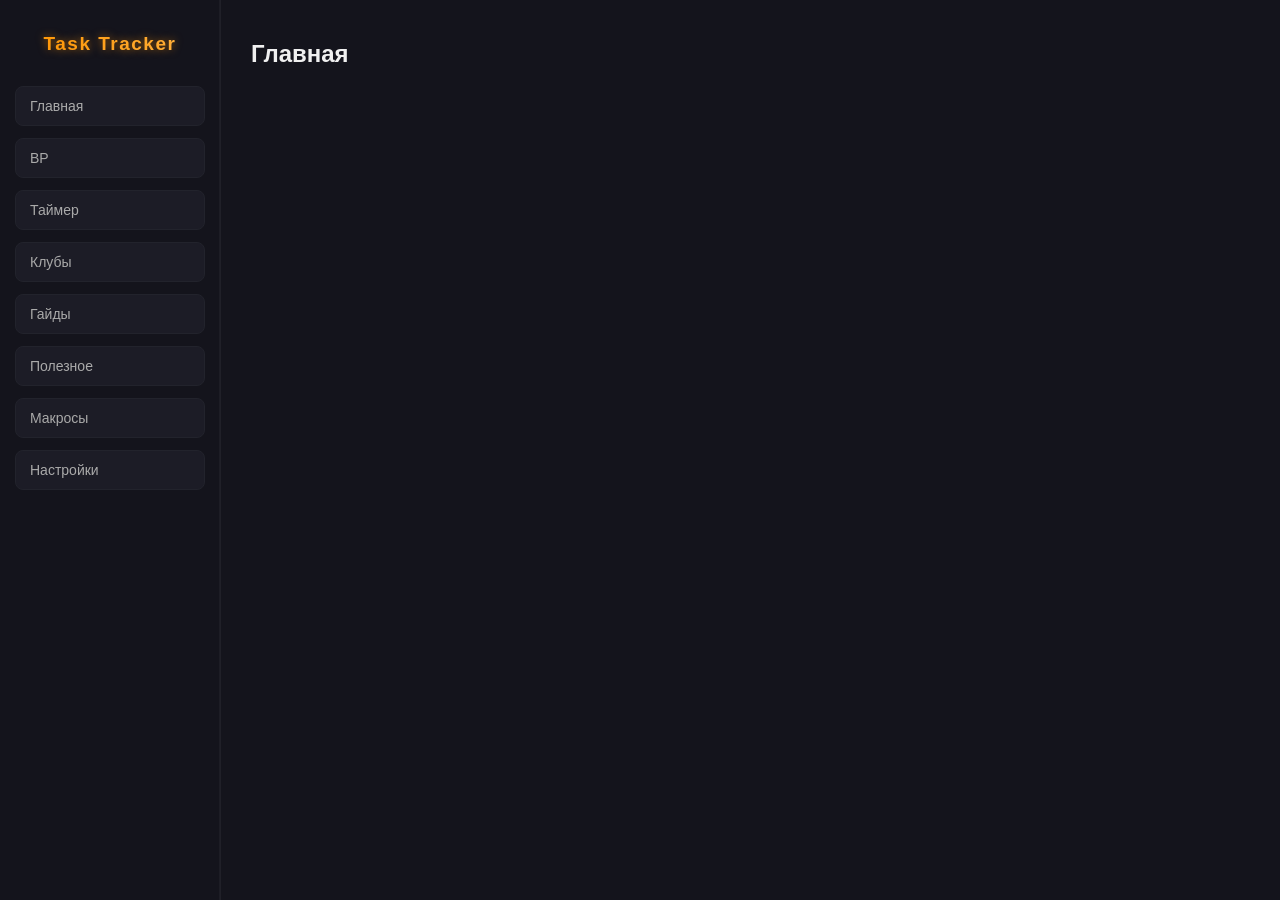
<file: index.html>
<!DOCTYPE html>
<html lang="ru">
<head>
    <meta charset="UTF-8">
    <title>Task Tracker</title>
    <link rel="stylesheet" href="style.css">
</head>
<body>

<div class="app">

    <!-- SIDEBAR -->
    <div class="sidebar">
        <h1 class="logo">Task Tracker</h1>

        <button class="nav-btn active" onclick="switchSection('home', this)">Главная</button>
        <button class="nav-btn" onclick="switchSection('bp', this)">BP</button>
        <button class="nav-btn" onclick="switchSection('timer', this)">Таймер</button>
        <button class="nav-btn" onclick="switchSection('clubs', this)">Клубы</button>
        <button class="nav-btn" onclick="switchSection('guides', this)">Гайды</button>
        <button class="nav-btn" onclick="switchSection('useful', this)">Полезное</button>
        <button class="nav-btn" onclick="switchSection('macros', this)">Макросы</button>
        <button class="nav-btn" onclick="switchSection('settings', this)">Настройки</button>
    </div>

    <!-- CONTENT -->
    <div class="content">

        <!-- HOME -->
        <div id="home" class="section active">
            <h2>Главная</h2>
        </div>

        <!-- BP -->
        <div id="bp" class="section">

            <div class="bp-header">

                <!-- ЛЕВАЯ ЧАСТЬ -->
                <div class="bp-left">
                    <div class="bp-big">
                        <span id="bp-total">0</span> BP
                    </div>

                    <div class="bp-bar">
                        <div class="bp-fill" id="bp-fill"></div>
                    </div>

                    <div class="bp-reset-timer">
                        Сброс через <span id="reset-timer">--:--:--</span>
                    </div>
                </div>

                <!-- ПРАВАЯ ЧАСТЬ -->
                <div class="bp-right">

                    <div class="toggles-row">
                        <label class="vip-toggle">
                            <input type="checkbox" id="vip-switch" onchange="toggleVip()">
                            <span class="slider"></span>
                            <span class="vip-text">VIP x2</span>
                        </label>

                        <label class="x2-toggle">
                            <input type="checkbox" id="x2-switch" onchange="toggleX2()">
                            <span class="slider"></span>
                            <span class="x2-text">X2</span>
                        </label>
                    </div>

                    <button class="reset-btn" onclick="openResetModal()">
                    Сбросить задания
                    </button>

                </div>

            </div>

            <div class="bp-tabs">
                <button class="bp-tab active" onclick="switchBP('solo', this)">Соло задания</button>
                <button class="bp-tab" onclick="switchBP('pair', this)">Парные задания</button>
                <button class="bp-tab" onclick="switchBP('faction', this)">Фракционные</button>
            </div>

            <div id="bp-container"></div>
        </div>

        <!-- TIMER -->
        <div id="timer" class="section">

        <div class="timer-header">

        <h2>Таймеры</h2>

        <div class="timer-stats">

        <div class="timer-stat">
        <div id="timer-total">0</div>
        <span>Всего</span>
        </div>

        <div class="timer-stat">
        <div id="timer-active">0</div>
        <span>Активных</span>
        </div>

        <div class="timer-stat">
        <div id="timer-done">0</div>
        <span>Готово</span>
        </div>

        </div>

        <button class="add-timer-btn" onclick="window.pywebview.api.open_timer_window()">
        + Добавить свой таймер
        </button>

        </div>

        <div id="timers-container" class="timers-list">

                <div class="timer-card">

                    <div class="timer-left">
                        <div class="timer-title">Таймер 5</div>
                        <div class="timer-time">00:55:00</div>
                    </div>

                    <div class="timer-controls">
                        <button class="timer-btn">▶</button>
                        <button class="timer-btn">↻</button>
                        <button class="timer-btn delete">✕</button>
                    </div>

                </div>

            </div>

        </div>

        <!-- CLUBS -->
        <div id="clubs" class="section">
            <h2>Клубы</h2>

                <div class="club-switcher">
            <button class="club-btn active" onclick="switchClub('merryweather', this)">Merryweather</button>
            <button class="club-btn" onclick="switchClub('rednecks', this)">Rednecks</button>
            <button class="club-btn" onclick="switchClub('carmeet', this)">Car Meet</button>
            <button class="club-btn" onclick="switchClub('epsilon', this)">Epsilon</button>
        </div>

        <div class="club-content active" id="merryweather">
            Контент Merryweather
        </div>

        <div class="club-content" id="rednecks">
            Контент Rednecks
        </div>

        <div class="club-content" id="carmeet">
            Контент Car Meet
        </div>

        <div class="club-content" id="epsilon">
            Контент Epsilon
        </div>
        </div>

        <!-- GUIDES -->
        <div id="guides" class="section">
            <h2>Гайды</h2>
        </div>

        <!-- USEFUL -->
        <div id="useful" class="section">
            <h2>Полезное</h2>
        </div>

        <!-- MACROS -->
        <div id="macros" class="section">
            <h2>Макросы</h2>
        </div>

        <!-- SETTINGS -->
        <div id="settings" class="section">

        <h2>Настройки</h2>

        <button class="update-btn" onclick="checkUpdate()">
            Проверить обновления
        </button>

        <div id="update-status"></div>

        <hr>

        <h3>Overlay (поверх игры)</h3>

        <label class="overlay-toggle">
            <input type="checkbox" id="overlay-enable" checked
            onchange="toggleOverlay()">
            Включить Overlay
        </label>

        <br><br>

        <label>Позиция Overlay</label>

        <select id="overlay-position" onchange="changeOverlayPosition()">

            <option value="top-right">Правый верх</option>
            <option value="top-left">Левый верх</option>
            <option value="bottom-right">Правый низ</option>
            <option value="bottom-left">Левый низ</option>

        </select>

        <br><br>

        <button onclick="testOverlay()">Тест Overlay</button>

        </div>

    </div>
</div>
<script>

async function openTimerWindow() {
    await window.pywebview.api.open_timer_window();
}

function toggleOverlay(){

    const enabled=document.getElementById("overlay-enable").checked

    if(window.pywebview){
        window.pywebview.api.toggle_overlay(enabled)
    }

}

function changeOverlayPosition(){

    const pos=document.getElementById("overlay-position").value

    if(window.pywebview){
        window.pywebview.api.set_overlay_position(pos)
    }

}

function testOverlay(){

    if(window.pywebview){
        window.pywebview.api.start_overlay("Тестовый таймер",60)
    }

}

</script>

<div id="reset-modal" class="modal">

    <div class="modal-box">

    <h3>Сброс заданий</h3>

    <p>Вы уверены, что хотите сбросить все задания?</p>

    <div class="modal-buttons">

        <button class="modal-cancel" onclick="closeResetModal()">Отмена</button>

        <button class="modal-confirm" onclick="confirmReset()">Сбросить</button>

    </div>

    </div>

</div>

<script src="script.js"></script>
</body>
</html>
</file>
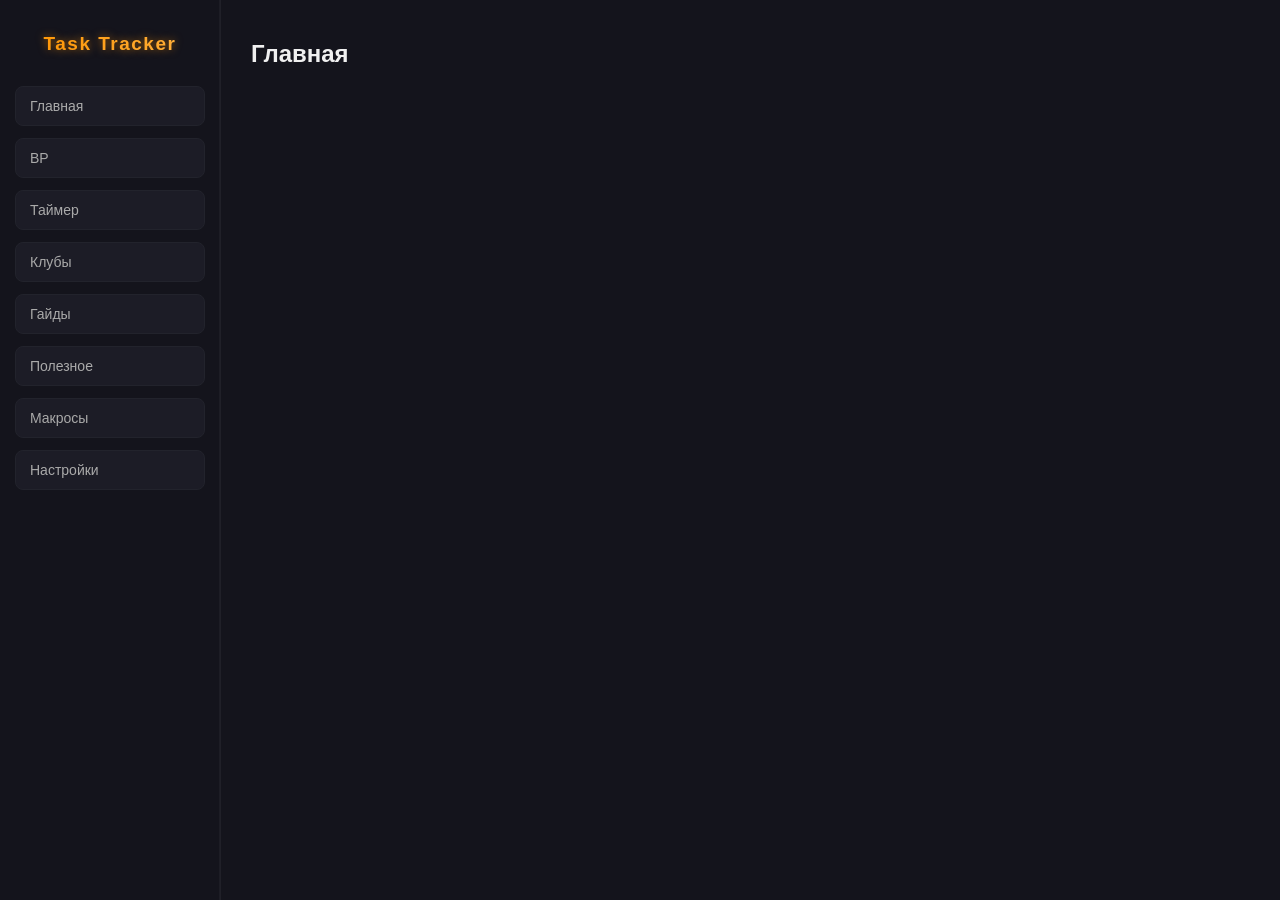
<file: app/ui/index.html>
<!DOCTYPE html>
<html lang="ru">
<head>
    <meta charset="UTF-8">
    <title>Task Tracker</title>
    <!-- window favicon, resolved relative to this HTML file -->
    <link rel="icon" href="../icons/main.ico" type="image/x-icon">
    <link rel="stylesheet" href="style.css">
</head>
<body>

<div class="app">

    <!-- SIDEBAR -->
    <div class="sidebar">
        <h1 class="logo">Task Tracker</h1>

        <button class="nav-btn active" onclick="switchSection('home', this)">Главная</button>
        <button class="nav-btn" onclick="switchSection('bp', this)">BP</button>
        <button class="nav-btn" onclick="switchSection('timer', this)">Таймер</button>
        <button class="nav-btn" onclick="switchSection('clubs', this)">Клубы</button>
        <button class="nav-btn" onclick="switchSection('guides', this)">Гайды</button>
        <button class="nav-btn" onclick="switchSection('useful', this)">Полезное</button>
        <button class="nav-btn" onclick="switchSection('macros', this)">Макросы</button>
        <button class="nav-btn" onclick="switchSection('settings', this)">Настройки</button>
    </div>

    <!-- CONTENT -->
    <div class="content">

        <!-- HOME -->
        <div id="home" class="section active">
            <h2>Главная</h2>
        </div>

        <!-- BP -->
        <div id="bp" class="section">

            <div class="bp-header">

                <!-- ЛЕВАЯ ЧАСТЬ -->
                <div class="bp-left">
                    <div class="bp-big">
                        <span id="bp-total">0</span> BP
                    </div>

                    <div class="bp-bar">
                        <div class="bp-fill" id="bp-fill"></div>
                    </div>

                    <div class="bp-reset-timer">
                        Сброс через : <span id="reset-timer">--:--:--</span>
                    </div>
                </div>

                <!-- ПРАВАЯ ЧАСТЬ -->
                <div class="bp-right">

                    <div class="toggles-row">
                        <label class="vip-toggle">
                            <input type="checkbox" id="vip-switch" onchange="toggleVip()">
                            <span class="slider"></span>
                            <span class="vip-text">VIP x2</span>
                        </label>

                        <label class="x2-toggle">
                            <input type="checkbox" id="x2-switch" onchange="toggleX2()">
                            <span class="slider"></span>
                            <span class="x2-text">X2</span>
                        </label>
                    </div>

                    <button class="reset-btn" onclick="openResetModal()">
                    Сбросить задания
                    </button>

                </div>

            </div>

            <div class="bp-tabs">
                <button class="bp-tab active" onclick="switchBP('solo', this)">Соло задания</button>
                <button class="bp-tab" onclick="switchBP('pair', this)">Парные задания</button>
                <button class="bp-tab" onclick="switchBP('faction', this)">Фракционные</button>
            </div>

            <div id="bp-container"></div>
        </div>

        <!-- TIMER -->
        <div id="timer" class="section">

        <div class="timer-header">

        <h2>Таймеры</h2>

        <div class="timer-stats">

        <div class="timer-stat">
        <div id="timer-total">0</div>
        <span>Всего</span>
        </div>

        <div class="timer-stat">
        <div id="timer-active">0</div>
        <span>Активных</span>
        </div>

        <div class="timer-stat">
        <div id="timer-done">0</div>
        <span>Готово</span>
        </div>

        </div>

        <button class="add-timer-btn" onclick="window.pywebview.api.open_timer_window()">
        + Добавить свой таймер
        </button>

        </div>

        <div id="timers-container" class="timers-list">

                <div class="timer-card">

                    <div class="timer-left">
                        <div class="timer-title">Таймер 5</div>
                        <div class="timer-time">00:55:00</div>
                    </div>

                    <div class="timer-controls">
                        <button class="timer-btn">▶</button>
                        <button class="timer-btn">↻</button>
                        <button class="timer-btn delete">✕</button>
                    </div>

                </div>

            </div>

        </div>

        <!-- CLUBS -->
        <div id="clubs" class="section">
            <h2>Клубы</h2>

                <div class="club-switcher">
            <button class="club-btn active" onclick="switchClub('merryweather', this)">Merryweather</button>
            <button class="club-btn" onclick="switchClub('rednecks', this)">Rednecks</button>
            <button class="club-btn" onclick="switchClub('carmeet', this)">Car Meet</button>
            <button class="club-btn" onclick="switchClub('epsilon', this)">Epsilon</button>
        </div>

        <div class="club-content active" id="merryweather">
            Контент Merryweather
        </div>

        <div class="club-content" id="rednecks">
            Контент Rednecks
        </div>

        <div class="club-content" id="carmeet">
            Контент Car Meet
        </div>

        <div class="club-content" id="epsilon">
            Контент Epsilon
        </div>
        </div>

        <!-- GUIDES -->
        <div id="guides" class="section">
            <h2>Гайды</h2>
        </div>

        <!-- USEFUL -->
        <div id="useful" class="section">
            <h2>Полезное</h2>
        </div>

        <!-- MACROS -->
        <div id="macros" class="section">
            <h2>Макросы</h2>
        </div>

        <!-- SETTINGS -->
        <div id="settings" class="section">

        <h2>Настройки</h2>

        <button class="update-btn" onclick="checkUpdate()">
            Проверить обновления
        </button>

        <div id="update-status"></div>

        <hr>

        <h3>Overlay (поверх игры)</h3>

        <label class="overlay-toggle">
            <input type="checkbox" id="overlay-enable" checked
            onchange="toggleOverlay()">
            Включить Overlay
        </label>

        <br><br>

        <label>Позиция Overlay</label>

        <select id="overlay-position" onchange="changeOverlayPosition()">

            <option value="top-right">Правый верх</option>
            <option value="top-left">Левый верх</option>
            <option value="bottom-right">Правый низ</option>
            <option value="bottom-left">Левый низ</option>

        </select>

        <br><br>

        <button onclick="testOverlay()">Тест Overlay</button>

        </div>

    </div>
</div>
<script>

async function openTimerWindow() {
    await window.pywebview.api.open_timer_window();
}

function toggleOverlay(){

    const enabled=document.getElementById("overlay-enable").checked

    if(window.pywebview){
        window.pywebview.api.toggle_overlay(enabled)
    }

}

function changeOverlayPosition(){

    const pos=document.getElementById("overlay-position").value

    if(window.pywebview){
        window.pywebview.api.set_overlay_position(pos)
    }

}

function testOverlay(){

    if(window.pywebview){
        window.pywebview.api.start_overlay("Тестовый таймер",60)
    }

}

</script>

<div id="reset-modal" class="modal">

    <div class="modal-box">

    <h3>Сброс заданий</h3>

    <p>Вы уверены, что хотите сбросить все задания?</p>

    <div class="modal-buttons">

        <button class="modal-cancel" onclick="closeResetModal()">Отмена</button>

        <button class="modal-confirm" onclick="confirmReset()">Сбросить</button>

    </div>

    </div>

</div>

<script src="js/state.js"></script>
<script src="js/tasks.js"></script>
<script src="js/timers.js"></script>
<script src="js/storage.js"></script>
<script src="js/ui.js"></script>
<script src="js/main.js"></script>
</body>
</html>
</file>
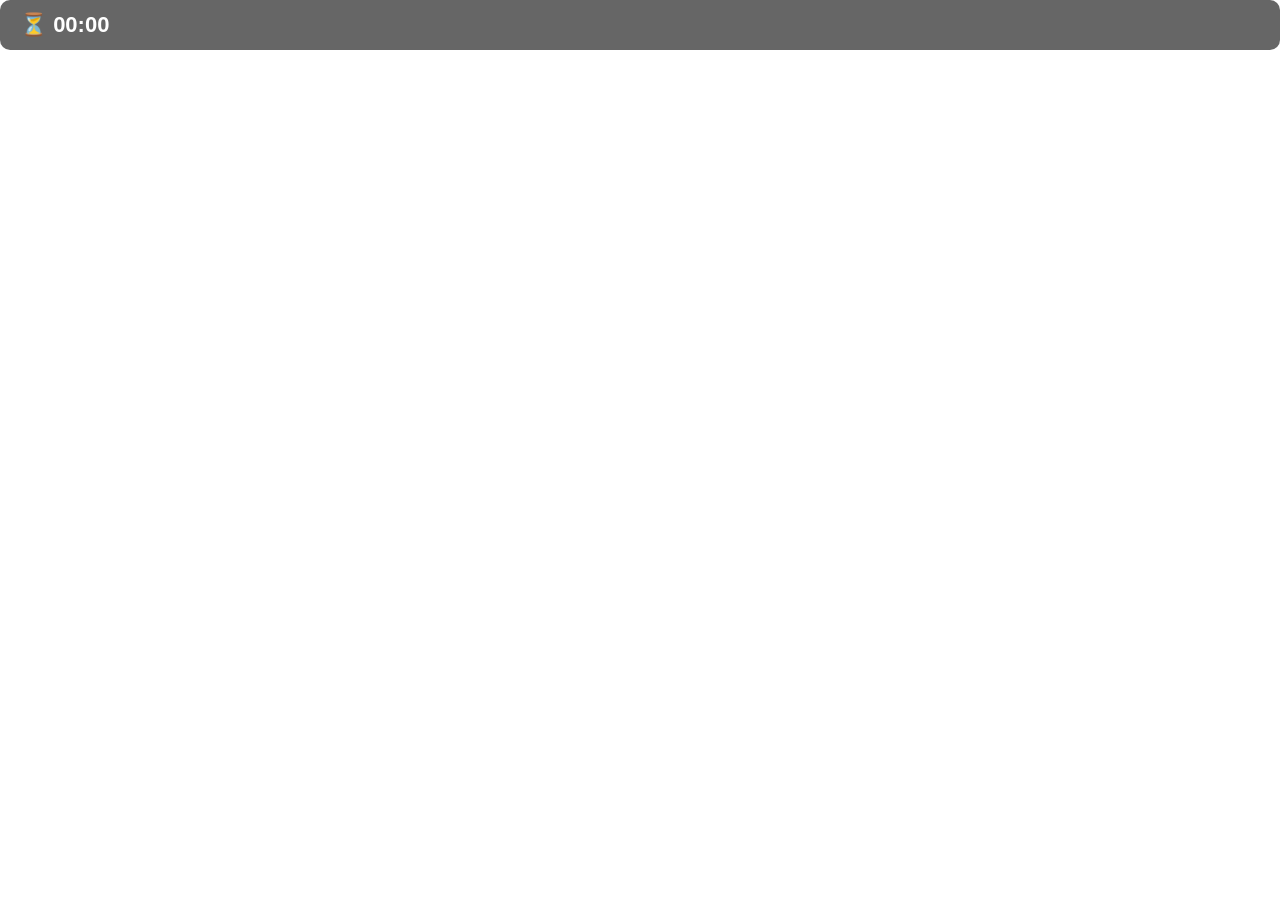
<file: overlay_timer.html>
<!DOCTYPE html>
<html lang="ru">
<head>
<meta charset="UTF-8">
<link rel="stylesheet" href="style.css">

<style>

body{
background:transparent;
margin:0;
font-family:Arial;
color:white;
}

.overlay-box{
background:rgba(0,0,0,0.6);
padding:12px 20px;
border-radius:10px;
font-size:22px;
font-weight:bold;
backdrop-filter: blur(6px);
}

</style>

</head>

<body>

<div class="overlay-box">
⏳ <span id="overlay-timer">00:00</span>
</div>

<script src="overlay.js"></script>

</body>
</html>
</file>
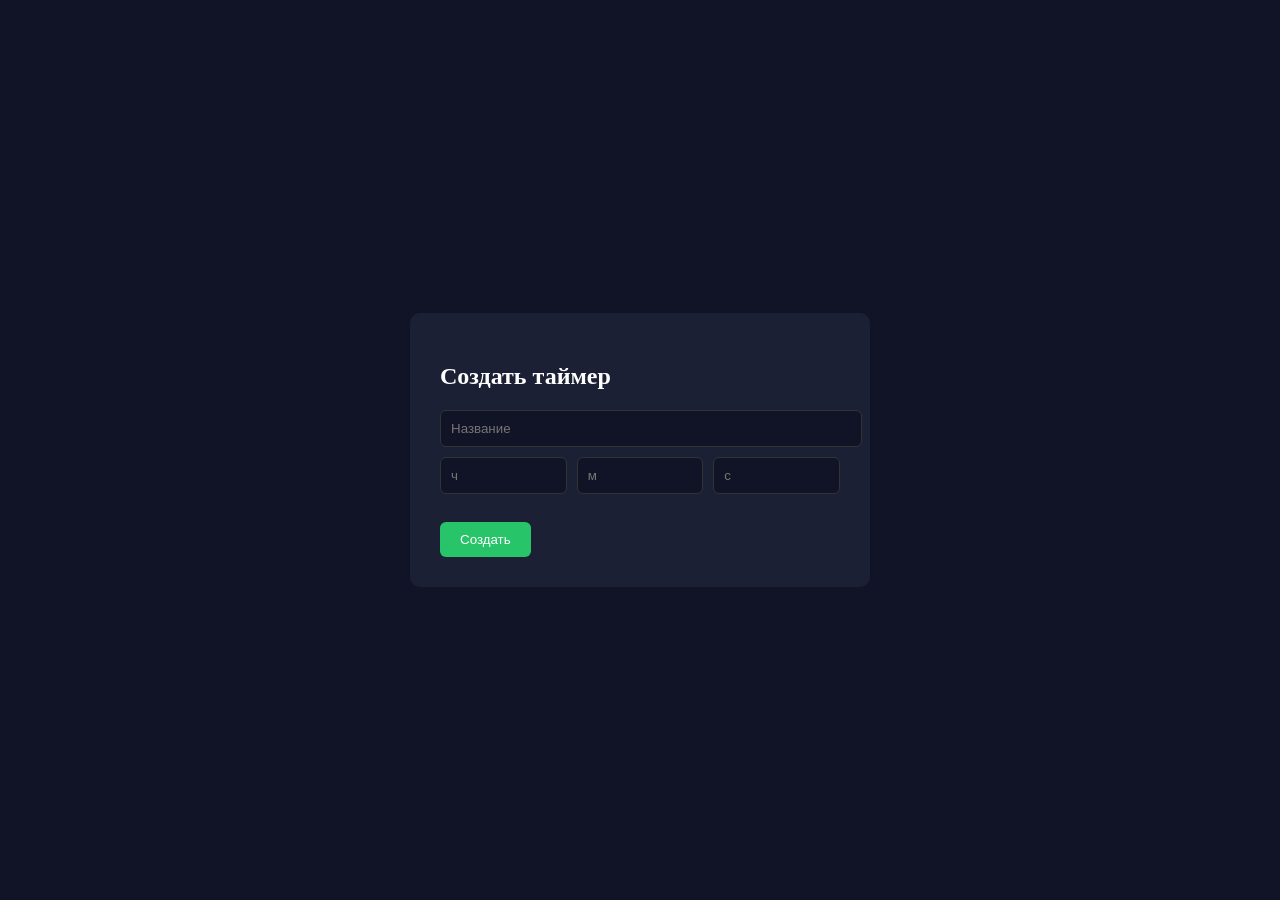
<file: timer_create.html>
<!DOCTYPE html>
<html>
<head>

<meta charset="UTF-8">
<title>Создать таймер</title>

<style>

body{
margin:0;
background:#111426;
color:white;
font-family:Segoe UI;
display:flex;
align-items:center;
justify-content:center;
height:100vh;
}

.box{
width:400px;
background:#1c2035;
padding:30px;
border-radius:10px;
}

input{
width:100%;
padding:10px;
margin-bottom:10px;
background:#111426;
border:1px solid #333;
color:white;
border-radius:6px;
}

.row{
display:flex;
gap:10px;
}

button{
padding:10px 20px;
border:none;
border-radius:6px;
cursor:pointer;
}

.create{
background:#27c46a;
color:white;
}

</style>

</head>

<body>

<div class="box">

<h2>Создать таймер</h2>

<input id="name" placeholder="Название">

<div class="row">

<input id="h" type="number" placeholder="ч">
<input id="m" type="number" placeholder="м">
<input id="s" type="number" placeholder="с">

</div>

<br>

<button class="create" onclick="createTimer()">Создать</button>

</div>

<script>

async function createTimer(){

const name=document.getElementById("name").value

const h=parseInt(document.getElementById("h").value)||0
const m=parseInt(document.getElementById("m").value)||0
const s=parseInt(document.getElementById("s").value)||0

const seconds=h*3600+m*60+s

if(!name || seconds===0) return

await window.pywebview.api.create_timer(name,seconds)

window.close()

}

</script>

</body>
</html>
</file>
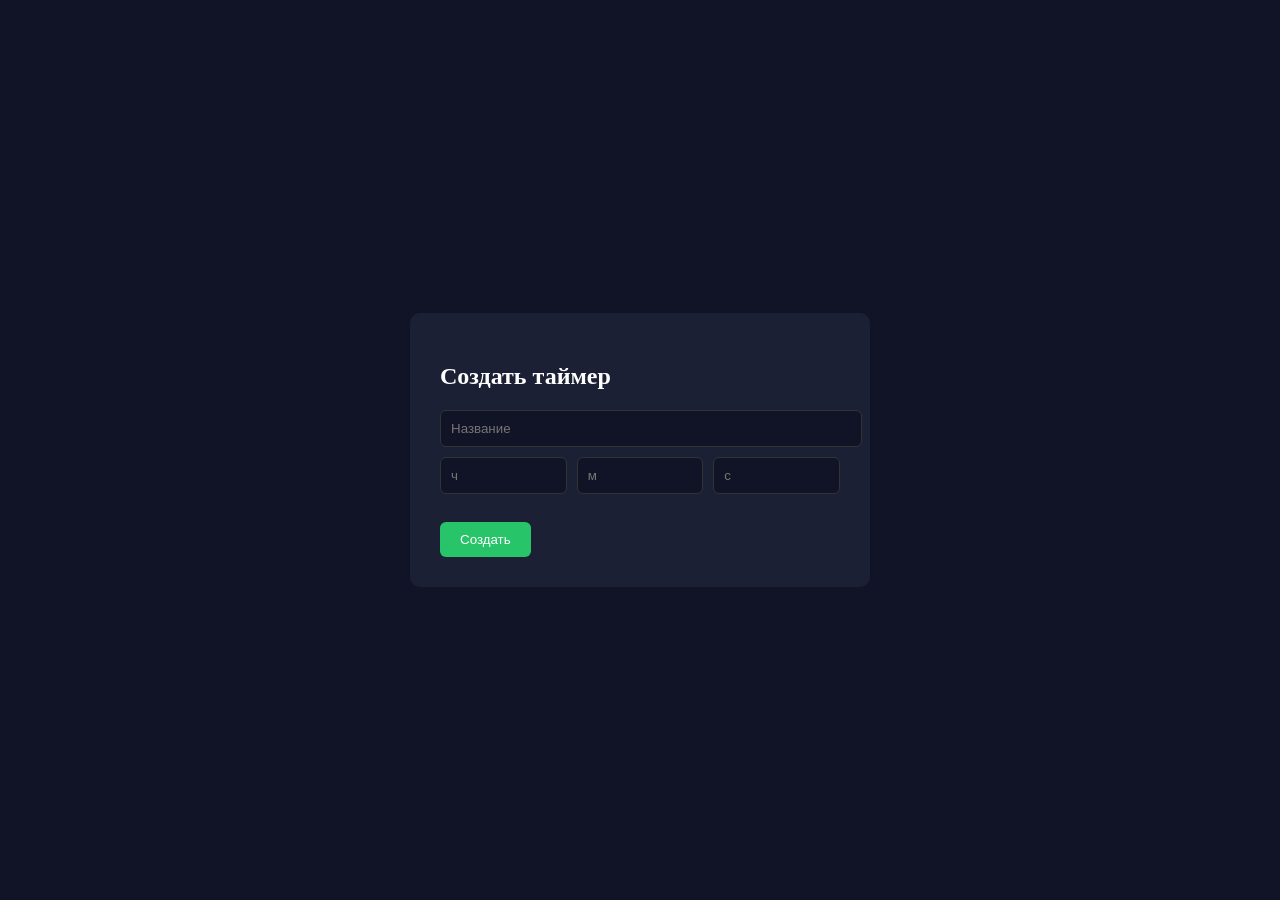
<file: app/ui/timer_create.html>
<!DOCTYPE html>
<html>
<head>

<meta charset="UTF-8">
<title>Создать таймер</title>
<!-- favicon for dialog; file path may need adjusting when bundled -->
<link rel="icon" href="../icons/timer.ico" type="image/x-icon">

<style>

body{
margin:0;
background:#111426;
color:white;
font-family:Segoe UI;
display:flex;
align-items:center;
justify-content:center;
height:100vh;
}

.box{
width:400px;
background:#1c2035;
padding:30px;
border-radius:10px;
}

input{
width:100%;
padding:10px;
margin-bottom:10px;
background:#111426;
border:1px solid #333;
color:white;
border-radius:6px;
}

.row{
display:flex;
gap:10px;
}

button{
padding:10px 20px;
border:none;
border-radius:6px;
cursor:pointer;
}

.create{
background:#27c46a;
color:white;
}

</style>

</head>

<body>

<div class="box">

<h2>Создать таймер</h2>

<input id="name" placeholder="Название">

<div class="row">

<input id="h" type="number" placeholder="ч">
<input id="m" type="number" placeholder="м">
<input id="s" type="number" placeholder="с">

</div>

<br>

<button class="create" onclick="createTimer()">Создать</button>

</div>

<script>

async function createTimer(){

const name=document.getElementById("name").value

const h=parseInt(document.getElementById("h").value)||0
const m=parseInt(document.getElementById("m").value)||0
const s=parseInt(document.getElementById("s").value)||0

const seconds=h*3600+m*60+s

if(!name || seconds===0) return

await window.pywebview.api.create_timer(name,seconds)

window.close()

}

</script>

</body>
</html>
</file>
<file: style.css>
/* =========================
   ОСНОВА
========================= */

body {
    margin: 0;
    background: #14141c; /* тот же цвет что у sidebar */
    color: #f0f0f0;
    font-family: 'Segoe UI', sans-serif;
    min-height: 100vh;
    overflow-x: hidden;
}

.app {
    display: flex;
    height: 100vh;
}

/* =========================
   MODERN LAUNCHER SIDEBAR
========================= */

.sidebar {
    width: 190px;
    background: rgba(20,20,28,0.85);
    backdrop-filter: blur(14px);
    -webkit-backdrop-filter: blur(14px);

    border-right: 1px solid rgba(255,255,255,0.05);
    padding: 25px 15px;

    display: flex;
    flex-direction: column;
    gap: 6px;

    box-shadow: inset -1px 0 0 rgba(255,255,255,0.04);
}

/* ===== LOGO ===== */

.sidebar .logo {
    text-align: center;
    font-size: 18px;
    font-weight: 700;
    margin-bottom: 30px;
    letter-spacing: 1.5px;

    background: linear-gradient(90deg, #ff9500, #ffb84d);
    -webkit-background-clip: text;
    background-clip: text;
    -webkit-text-fill-color: transparent;

    text-shadow: 0 0 12px rgba(255,149,0,0.6);
}

/* =========================
   SIDEBAR (Чёткое разделение)
========================= */

.sidebar {
    width: 190px;
    background: #14141c;
    padding: 20px 15px;
    display: flex;
    flex-direction: column;
}

/* ===== ЛОГО ===== */

.sidebar .logo {
    text-align: center;
    font-size: 19px;
    font-weight: 700;
    margin-bottom: 25px;
    color: #ff9500;
    text-shadow: 0 0 8px rgba(255,149,0,0.6);
}

/* ===== КНОПКИ ===== */

.sidebar button {
    position: relative;
    background: #1c1c26;
    border: 1px solid #22232c;
    color: #aaa;

    padding: 11px 14px;
    margin-bottom: 6px;

    border-radius: 8px;
    font-size: 14px;
    text-align: left;

    cursor: pointer;
    transition: 0.2s ease;
}

.sidebar button:hover {
    background: #242432;
    color: white;
    border-color: #2d2e3a;
}

.sidebar button.active {
    background: #1f1f2c;
    color: #ff9500;
    border-color: #ff9500;
}

/* Левая оранжевая линия */

.sidebar button::before {
    content: "";
    position: absolute;
    left: 0;
    top: 15%;
    width: 4px;
    height: 70%;
    background: #ff9500;
    border-radius: 0 4px 4px 0;
    transform: scaleY(0);
    transition: 0.2s ease;
}

.sidebar button.active::before {
    transform: scaleY(1);
}

/* Левая активная полоска */

.sidebar button::before {
    content: "";
    position: absolute;
    left: 0;
    top: 20%;
    height: 60%;
    width: 3px;
    border-radius: 0 4px 4px 0;

    background: #ff9500;
    transform: scaleY(0);
    transition: transform 0.25s ease;
}

.sidebar button.active::before {
    transform: scaleY(1);
}

/* =========================
   CONTENT
========================= */

.content {
    flex: 1;
    padding: 20px 30px 0 30px;
    overflow: hidden;
}

/* =========================
   TABS
========================= */

.tab {
    display: none;
    animation: fadeIn 0.3s ease;
}

.tab.active {
    display: block;
}

@keyframes fadeIn {
    from { opacity: 0; transform: translateY(10px); }
    to { opacity: 1; transform: translateY(0); }
}

/* =========================
   CLUB TABS (РАСТЯНУТЫЕ)
========================= */

.club-tabs {
    display: flex;
    width: 100%;
    gap: 10px;
    margin-bottom: 25px;
}

/* Кнопки занимают всё пространство */

.club-tab {
    flex: 1;
    background: #1c1c26;
    border: 1px solid #2a2a35;

    color: #ccc;
    padding: 10px 0;

    border-radius: 12px;
    cursor: pointer;
    font-weight: 500;

    transition: all 0.25s ease;
}

/* Hover — лёгкое бело-серое свечение */

.club-tab:hover {
    color: white;
    border-color: #444;
    box-shadow:
        0 0 8px rgba(255,255,255,0.15),
        0 0 16px rgba(200,200,200,0.1);
}

/* Активный клуб */

.club-tab.active {
    background: #c53030;
    color: white;
    border-color: #ff6a6a;

    box-shadow:
        0 0 10px rgba(255,255,255,0.25),
        0 0 20px rgba(255,0,0,0.4);
}

.club-content {
    display: none;
}

.club-content.active {
    display: block;
}

/* =========================
   TASK CARDS
========================= */

.task-card {
    background: #1f1f1f;
    padding: 20px;
    margin: 10px 0;
    border-radius: 12px;
    display: flex;
    justify-content: space-between;
    align-items: center;
    box-shadow: 0 0 15px #00000088;
    transition: 0.3s;
}

.task-card:hover {
    transform: translateY(-3px);
    box-shadow: 0 0 20px rgba(255,149,0,0.3);
}

.task-card.completed {
    border-left: 6px solid #00ff88;
}

.task-card.failed {
    border-left: 6px solid #ff4444;
}

.task-card.progress {
    border-left: 6px solid #ffaa00;
}

/* =========================
   BP СТИЛЬ
========================= */

.bp-top {
    display: flex;
    justify-content: space-between;
    align-items: center;
    margin-bottom: 20px;
}

.bp-total {
    font-size: 32px;
    font-weight: 700;
    color: #ff9500;
}

.bp-bar {
    width: 300px;
    height: 12px;
    background: #1c1c26;
    border-radius: 20px;
    margin-top: 8px;
    overflow: hidden;
}

.bp-fill {
    height: 100%;
    width: 0%;

    background: linear-gradient(
        90deg,
        #ff9500,
        #ffd000,
        #ff9500
    );

    background-size: 200% 100%;
    border-radius: 20px;

    transition: width 0.5s ease;

    box-shadow:
        0 0 10px rgba(255,150,0,0.5),
        0 0 20px rgba(255,150,0,0.3);

    animation: bpShimmer 3s linear infinite;
}
.bp-tabs {
    display: flex;
    gap: 10px;
    margin-bottom: 20px;
}

.bp-tab {
    flex: 1;
    background: #1c1c26;
    border: 1px solid #2a2a35;
    padding: 8px;
    border-radius: 10px;
    cursor: pointer;
    color: #ccc;
    transition: 0.2s;
}

.bp-tab.active {
    background: #ff9500;
    color: black;
}

.bp-content {
    display: none;
}

.bp-content.active {
    display: block;
}

/* Карточка BP */

/* =========================
   BP TASK CARD (MODERN)
========================= */

.bp-task {
    background: #1a1a22;
    padding: 14px 18px;
    border-radius: 14px;
    margin-bottom: 12px;

    display: flex;
    justify-content: space-between;
    align-items: center;

    border: 1px solid #262632;
    transition: all 0.25s ease;
}

.bp-task:hover {
    transform: translateY(-2px);
    border-color: #3a3a4a;
    box-shadow: 0 0 12px rgba(255,255,255,0.05);
}

/* ВЫПОЛНЕНО */

.bp-task.completed {
    background: linear-gradient(90deg, #10251c, #14141c);
    border-color: #00ff88;
    box-shadow: 0 0 18px rgba(0,255,136,0.25);
}

.bp-task.completed label {
    text-decoration: line-through;
    color: #8cffc1;
    opacity: 0.8;
}

.bp-task .bp-reward {
    color: #ff9500;
    font-weight: 600;
}

.bp-task input {
    transform: scale(1.2);
    cursor: pointer;
}

/* =========================
   CUSTOM CHECKBOX
========================= */

.bp-task input[type="checkbox"] {
    appearance: none;
    -webkit-appearance: none;

    width: 18px;
    height: 18px;

    border-radius: 6px;
    border: 2px solid #555;
    background: #1f1f2a;

    cursor: pointer;
    margin-right: 10px;
    position: relative;
    transition: all 0.2s ease;
}

.bp-task input[type="checkbox"]:hover {
    border-color: #888;
}

/* Активный */

.bp-task input[type="checkbox"]:checked {
    background: #00ff88;
    border-color: #00ff88;
    box-shadow: 0 0 10px rgba(0,255,136,0.6);
}

/* Галочка */

.bp-task input[type="checkbox"]:checked::after {
    content: "✓";
    position: absolute;
    color: #111;
    font-size: 13px;
    font-weight: bold;
    top: 50%;
    left: 50%;
    transform: translate(-50%, -55%);
}

/* ===== ПЕРЕКЛЮЧАТЕЛЬ КЛУБОВ ===== */

.club-switcher {
    display: flex;
    width: 100%;
    background: #111827;
    padding: 6px;
    border-radius: 14px;
    gap: 6px;
    margin-bottom: 25px;

    border: 1px solid #d1d5db;
    box-shadow: 0 0 15px rgba(209, 213, 219, 0.15);
}

.club-btn {
    flex: 1;
    padding: 12px 0;
    background: transparent;
    border: none;
    color: #cbd5e1;
    font-weight: 500;
    border-radius: 10px;
    cursor: pointer;
    transition: all 0.25s ease;
}

.club-btn:hover {
    background: #1f2937;
}

.club-btn.active {
    background: #d1d5db;       /* светло-серая подсветка */
    color: #111;
    font-weight: 600;
    box-shadow: 0 0 12px rgba(255,255,255,0.15);
}

/* ======================
   BP HEADER 
====================== */

.bp-big {
    font-size: 36px;
    font-weight: 700;
    color: #ff9500;
    margin-bottom: 6px;
}

.bp-level {
    font-size: 13px;
    color: #aaa;
    margin-top: 6px;
}

/* =========================
   RESET TIMER
========================= */

.bp-reset-timer {
    margin-top: 8px;
    font-size: 13px;
    color: #aaa;
}

#reset-timer {
    color: #ff9500;
    font-weight: 600;
    letter-spacing: 1px;
}

/* =========================
   VIP TOGGLE (FIXED)
========================= */

.vip-toggle {
    display: flex;
    align-items: center;
    gap: 12px;
    margin-top: 8px; /* опускаем ниже */
}

/* скрываем стандартный чекбокс */
.vip-toggle input {
    display: none;
}

/* переключатель */
.vip-toggle .slider {
    width: 46px;
    height: 24px;
    background: #2a2a35;
    border-radius: 50px;
    position: relative;
    transition: 0.3s ease;
}

/* кружок */
.vip-toggle .slider::before {
    content: "";
    position: absolute;
    width: 18px;
    height: 18px;
    background: #888;
    border-radius: 50%;
    top: 3px;
    left: 3px;
    transition: 0.3s ease;
}

/* включено */
.vip-toggle input:checked + .slider {
    background: linear-gradient(90deg, #ff9500, #ffb84d);
    box-shadow: 0 0 12px rgba(255,149,0,0.6);
}

.vip-toggle input:checked + .slider::before {
    transform: translateX(22px);
    background: white;
}

/* текст */
.vip-text {
    font-weight: 600;
    color: #ccc;
    transition: 0.3s;
}

.vip-toggle input:checked ~ .vip-text {
    color: #ff9500;
}
/* Подсветка выполненного задания */

.bp-task.completed {
    border-left-color: #00ff88;
    box-shadow: 0 0 15px rgba(0,255,136,0.3);
}

/* Активная вкладка BP */

.bp-tab.active {
    background: #ff9500;
    color: black;
    font-weight: 600;
}


/* ОБЩИЕ СТИЛИ ДЛЯ СЕКЦИЙ */
.section {
    display: none;
    animation: fadeIn 0.25s ease;
}

.section.active {
    display: block;
}

/* =========================
   MODERN SCROLLBAR
========================= */

/* ширина */
::-webkit-scrollbar {
    width: 6px;
}

/* трек (фон) */
::-webkit-scrollbar-track {
    background: transparent;
}

/* ползунок */
::-webkit-scrollbar-thumb {
    background: #cfcfcf;     /* светло-серый */
    border-radius: 100px;    /* полностью круглые края */
}

/* hover */
::-webkit-scrollbar-thumb:hover {
    background: #b5b5b5;
}

/*BP TASK CARD ANIMATION*/
.bp-task {
    transition: all 0.2s ease;
}

.bp-task.completed {
    opacity: 0.6;
    transform: scale(0.98);
}

#bp-fill {
    background: linear-gradient(90deg, #FFD700, #FFA500);
    border-radius: 20px;
    transition: width 0.3s ease;
}

/* Подсветка при наведении на карточку BP (легкое свечение) */

.bp-task:hover {
    background: #1e1e1e;
    transform: translateX(3px);
}

/* =========================
   BP FIXED HEADER + SCROLL
========================= */

#bp {
    display: flex;
    flex-direction: column;
    height: 100%;
}

/* =========================
   BP HEADER (FINAL STYLE)
========================= */

.bp-header {
    position: sticky;
    top: 0;
    z-index: 100;
    position: relative;

    background: transparent;
    padding: 10px 0 15px 0;

    display: flex;
    justify-content: space-between;
    align-items: center;
}

.bp-tabs {
    display: flex;
    gap: 10px;
    margin: 20px 0 15px 0;
}

#bp-container {
    flex: 1;
    overflow-y: auto;
    padding-right: 6px;
}

/* Скролл только у заданий */

#bp-container {
    max-height: calc(100vh - 260px);
    overflow-y: auto;
    padding-right: 6px;
}

/* =========================
   BP RIGHT SIDE
========================= */

.bp-right {
    display: flex;
    flex-direction: column;   /* ВАЖНО — колонка */
    align-items: flex-end;    /* прижать к правому краю */
    gap: 18px;                /* расстояние между кнопкой и VIP */
    margin-top: 5px;
}

/* =========================
   BP left SIDE
========================= */

.bp-left {
    display: flex;
    flex-direction: column;
}

/* =========================
   RESET BUTTON
========================= */

.reset-btn {
    background: #1c1c26;
    border: 1px solid #ff9500;
    color: #ff9500;
    padding: 7px 14px;
    border-radius: 10px;
    font-size: 13px;
    cursor: pointer;
    transition: all 0.25s ease;
}

.reset-btn:hover {
    background: #ff9500;
    color: #14141c;
    box-shadow: 0 0 12px rgba(255,149,0,0.6);
}

@keyframes glowPulse {
    0% {
        opacity: 0.7;
        filter: brightness(0.9);
    }
    50% {
        opacity: 1;
        filter: brightness(1.25);
    }
    100% {
        opacity: 0.7;
        filter: brightness(0.9);
    }
}

/* =========================
   UPDATE CHECKER*/

.update-btn {
    padding: 10px 20px;
    background: #5865F2;
    border: none;
    border-radius: 8px;
    color: white;
    cursor: pointer;
    font-size: 14px;
    margin-top: 15px;
}

.update-btn:hover {
    background: #4752C4;
}

#update-status {
    margin-top: 10px;
    font-size: 14px;
}

/* =========================
   X2 TOGGLE (как VIP)
========================= */

.x2-toggle {
    display: flex;
    align-items: center;
    gap: 12px;
    margin-top: 10px; /* отступ от VIP */
}

/* скрываем стандартный чекбокс */
.x2-toggle input {
    display: none;
}

/* переключатель */
.x2-toggle .slider {
    width: 46px;
    height: 24px;
    background: #2a2a35;
    border-radius: 50px;
    position: relative;
    transition: 0.3s ease;
}

/* кружок */
.x2-toggle .slider::before {
    content: "";
    position: absolute;
    width: 18px;
    height: 18px;
    background: #888;
    border-radius: 50%;
    top: 3px;
    left: 3px;
    transition: 0.3s ease;
}

/* включено */
.x2-toggle input:checked + .slider {
    background: linear-gradient(90deg, #ff9500, #ffb84d);
    box-shadow: 0 0 12px rgba(255,149,0,0.6);
}

.x2-toggle input:checked + .slider::before {
    transform: translateX(22px);
    background: white;
}

/* текст */
.x2-text {
    font-weight: 600;
    color: #ccc;
    transition: 0.3s;
}

.x2-toggle input:checked ~ .x2-text {
    color: #ff9500;
}

@keyframes bpShimmer {

0% {
background-position: 200% 0;
}

100% {
background-position: -200% 0;
}

}

/* ===== MODAL ===== */

.modal{
position:fixed;
top:0;
left:0;
width:100%;
height:100%;
background:rgba(0,0,0,0.6);

display:none;
align-items:center;
justify-content:center;

z-index:999;
}

/* окно */

.modal-box{

background:#1c1c26;
padding:30px;
border-radius:14px;
width:340px;

text-align:center;

border:1px solid #2a2a35;

box-shadow:0 0 25px rgba(0,0,0,0.8);

animation:modalShow 0.25s ease;
}

.modal-box h3{
margin-top:0;
color:#ff9500;
}

.modal-box p{
color:#ccc;
margin-bottom:20px;
}

/* кнопки */

.modal-buttons{
display:flex;
gap:10px;
justify-content:center;
}

.modal-cancel{

background:#2a2a35;
border:none;
color:#ccc;

padding:8px 16px;
border-radius:8px;

cursor:pointer;
}

.modal-cancel:hover{
background:#3a3a45;
}

.modal-confirm{

background:#ff4444;
border:none;
color:white;

padding:8px 16px;
border-radius:8px;

cursor:pointer;

box-shadow:0 0 10px rgba(255,0,0,0.5);
}

.modal-confirm:hover{
background:#ff0000;
}

@keyframes modalShow{
from{
opacity:0;
transform:scale(0.9);
}
to{
opacity:1;
transform:scale(1);
}
}

/* =========================
   TIMER LAYOUT (как BP)
========================= */

#timer{
display:flex;
flex-direction:column;
height:100%;
}

/* закрепленный header */

.timer-header{

position: sticky;
top: 0;

display: flex;
align-items: center;
justify-content: space-between;

background: #14141c;

padding: 10px 0 20px 0;

z-index: 100;

border-bottom: 1px solid rgba(255,255,255,0.08);
margin-bottom: 10px;
}

/* контейнер таймеров */

#timers-container{

flex:1;

overflow-y:auto;

padding-right:6px;

max-height:calc(100vh - 200px);

}

.timer-stats{

display:flex;
gap:40px;

align-items:center;

}

.timer-stat{

text-align:center;
font-size:14px;
color:#ccc;

}

.timer-stat div{

font-size:20px;
font-weight:700;
color:#ff9500;

}

.add-timer-btn{

background:#1c1c26;
border:1px solid #ff9500;

color:#ff9500;

padding:8px 14px;
border-radius:10px;

cursor:pointer;

transition:0.2s;

}

.add-timer-btn:hover{

background:#ff9500;
color:#14141c;

box-shadow:0 0 10px rgba(255,149,0,0.6);

}

.timers-list{
    margin-top:20px;
    padding-right:10px;
}

/* карточка таймера */

.timer-card{

display:flex;
align-items:center;
justify-content:space-between;

background: linear-gradient(180deg,#1b1e2a,#151822);

padding:14px 18px;

border-radius:10px;

border:1px solid rgba(255,255,255,0.05);

margin-bottom:10px;

transition: all .25s ease;

position:relative;

}

.timer-card:hover{
    border-color:#ff9800;
    background:rgba(255,165,0,0.05);
}

.timer-card.active{

border:1px solid #22c55e;
box-shadow:
0 0 8px rgba(34,197,94,0.6),
0 0 20px rgba(34,197,94,0.3),
inset 0 0 8px rgba(34,197,94,0.15);
background: linear-gradient(180deg,#1b2b20,#151c18);
}

.timer-card.active::before{

content:"";

position:absolute;
inset:0;

border-radius:10px;

box-shadow:0 0 25px rgba(34,197,94,0.25);

opacity:.6;

animation:timerGlow 2.5s ease-in-out infinite;

pointer-events:none;

}

@keyframes timerGlow{

0%{opacity:.3}
50%{opacity:.7}
100%{opacity:.3}

}

.timer-card.paused{

border:1px solid #f59e0b;

box-shadow:
0 0 10px rgba(245,158,11,.5),
0 0 20px rgba(245,158,11,.2);

}

#timers-container{
overflow-x:hidden;
}
/* левая часть */

.timer-left{
    display:flex;
    flex-direction:column;
}

.timer-title{
    font-size:13px;
    color:#aaa;
}

.timer-time{

font-size:20px;

font-weight:600;

letter-spacing:1px;

color:#e6e6e6;

font-family: "JetBrains Mono", monospace;

}

/* кнопки */

.timer-controls{
display:flex;
gap:8px;
}

.timer-controls button{

background:#202533;

border:none;

color:white;

padding:6px 8px;

border-radius:6px;

cursor:pointer;

transition:.2s;

}

.timer-controls button:hover{

background:#2c3347;

transform:scale(1.08);

}

/* базовая кнопка */

.timer-btn{
position:relative;
width:34px;
height:34px;
border-radius:8px;
border:none;
background:#1e2330;
color:white;
cursor:pointer;
display:flex;
align-items:center;
justify-content:center;
font-size:14px;
transition:.2s;
}

/* иконки */

.timer-btn .pause{
display:none;
}

.timer-btn.running .play{
display:block;
}

.timer-btn.running:hover .play{
display:none;
}

.timer-btn.running:hover .pause{
display:block;
}

/* зелёная активность */

.timer-btn.running{

background:#22c55e;

box-shadow:
0 0 8px rgba(34,197,94,.7),
0 0 18px rgba(34,197,94,.3);

}

/* пауза */

.timer-btn.paused{

background:#f59e0b;

box-shadow:
0 0 8px rgba(245,158,11,.7),
0 0 18px rgba(245,158,11,.3);

}

/* reset */

.timer-btn.reset:hover{

background:#38bdf8;

}

/* delete */

.timer-btn.delete:hover{

background:#ef4444;

}
</file>
<file: app/ui/style.css>
/* =========================
   ОСНОВА
========================= */

body {
    margin: 0;
    background: #14141c; /* тот же цвет что у sidebar */
    color: #f0f0f0;
    font-family: 'Segoe UI', sans-serif;
    min-height: 100vh;
    overflow-x: hidden;
}

.app {
    display: flex;
    height: 100vh;
}

/* =========================
   MODERN LAUNCHER SIDEBAR
========================= */

.sidebar {
    width: 190px;
    background: rgba(20,20,28,0.85);
    backdrop-filter: blur(14px);
    -webkit-backdrop-filter: blur(14px);

    border-right: 1px solid rgba(255,255,255,0.05);
    padding: 25px 15px;

    display: flex;
    flex-direction: column;
    gap: 6px;

    box-shadow: inset -1px 0 0 rgba(255,255,255,0.04);
}

/* ===== LOGO ===== */

.sidebar .logo {
    text-align: center;
    font-size: 18px;
    font-weight: 700;
    margin-bottom: 30px;
    letter-spacing: 1.5px;

    background: linear-gradient(90deg, #ff9500, #ffb84d);
    -webkit-background-clip: text;
    background-clip: text;
    -webkit-text-fill-color: transparent;

    text-shadow: 0 0 12px rgba(255,149,0,0.6);
}

/* =========================
   SIDEBAR (Чёткое разделение)
========================= */

.sidebar {
    width: 190px;
    background: #14141c;
    padding: 20px 15px;
    display: flex;
    flex-direction: column;
}

/* ===== ЛОГО ===== */

.sidebar .logo {
    text-align: center;
    font-size: 19px;
    font-weight: 700;
    margin-bottom: 25px;
    color: #ff9500;
    text-shadow: 0 0 8px rgba(255,149,0,0.6);
}

/* ===== КНОПКИ ===== */

.sidebar button {
    position: relative;
    background: #1c1c26;
    border: 1px solid #22232c;
    color: #aaa;

    padding: 11px 14px;
    margin-bottom: 6px;

    border-radius: 8px;
    font-size: 14px;
    text-align: left;

    cursor: pointer;
    transition: 0.2s ease;
}

.sidebar button:hover {
    background: #242432;
    color: white;
    border-color: #2d2e3a;
}

.sidebar button.active {
    background: #1f1f2c;
    color: #ff9500;
    border-color: #ff9500;
}

/* Левая оранжевая линия */

.sidebar button::before {
    content: "";
    position: absolute;
    left: 0;
    top: 15%;
    width: 4px;
    height: 70%;
    background: #ff9500;
    border-radius: 0 4px 4px 0;
    transform: scaleY(0);
    transition: 0.2s ease;
}

.sidebar button.active::before {
    transform: scaleY(1);
}

/* Левая активная полоска */

.sidebar button::before {
    content: "";
    position: absolute;
    left: 0;
    top: 20%;
    height: 60%;
    width: 3px;
    border-radius: 0 4px 4px 0;

    background: #ff9500;
    transform: scaleY(0);
    transition: transform 0.25s ease;
}

.sidebar button.active::before {
    transform: scaleY(1);
}

/* =========================
   CONTENT
========================= */

.content {
    flex: 1;
    padding: 20px 30px 0 30px;
    overflow: hidden;
}

/* =========================
   TABS
========================= */

.tab {
    display: none;
    animation: fadeIn 0.3s ease;
}

.tab.active {
    display: block;
}

@keyframes fadeIn {
    from { opacity: 0; transform: translateY(10px); }
    to { opacity: 1; transform: translateY(0); }
}

/* =========================
   CLUB TABS (РАСТЯНУТЫЕ)
========================= */

.club-tabs {
    display: flex;
    width: 100%;
    gap: 10px;
    margin-bottom: 25px;
}

/* Кнопки занимают всё пространство */

.club-tab {
    flex: 1;
    background: #1c1c26;
    border: 1px solid #2a2a35;

    color: #ccc;
    padding: 10px 0;

    border-radius: 12px;
    cursor: pointer;
    font-weight: 500;

    transition: all 0.25s ease;
}

/* Hover — лёгкое бело-серое свечение */

.club-tab:hover {
    color: white;
    border-color: #444;
    box-shadow:
        0 0 8px rgba(255,255,255,0.15),
        0 0 16px rgba(200,200,200,0.1);
}

/* Активный клуб */

.club-tab.active {
    background: #c53030;
    color: white;
    border-color: #ff6a6a;

    box-shadow:
        0 0 10px rgba(255,255,255,0.25),
        0 0 20px rgba(255,0,0,0.4);
}

.club-content {
    display: none;
}

.club-content.active {
    display: block;
}

/* =========================
   TASK CARDS
========================= */

.task-card {
    background: #1f1f1f;
    padding: 20px;
    margin: 10px 0;
    border-radius: 12px;
    display: flex;
    justify-content: space-between;
    align-items: center;
    box-shadow: 0 0 15px #00000088;
    transition: 0.3s;
}

.task-card:hover {
    transform: translateY(-3px);
    box-shadow: 0 0 20px rgba(255,149,0,0.3);
}

.task-card.completed {
    border-left: 6px solid #00ff88;
}

.task-card.failed {
    border-left: 6px solid #ff4444;
}

.task-card.progress {
    border-left: 6px solid #ffaa00;
}

/* =========================
   BP СТИЛЬ
========================= */

.bp-top {
    display: flex;
    justify-content: space-between;
    align-items: center;
    margin-bottom: 20px;
}

.bp-total {
    font-size: 32px;
    font-weight: 700;
    color: #ff9500;
}

.bp-bar {
    width: 300px;
    height: 12px;
    background: #1c1c26;
    border-radius: 20px;
    margin-top: 8px;
    overflow: hidden;
}

.bp-fill {
    height: 100%;
    width: 0%;

    background: linear-gradient(
        90deg,
        #ff9500,
        #ffd000,
        #ff9500
    );

    background-size: 200% 100%;
    border-radius: 20px;

    transition: width 0.5s ease;

    box-shadow:
        0 0 10px rgba(255,150,0,0.5),
        0 0 20px rgba(255,150,0,0.3);

    animation: bpShimmer 3s linear infinite;
}
.bp-tabs {
    display: flex;
    gap: 10px;
    margin-bottom: 20px;
}

.bp-tab {
    flex: 1;
    background: #1c1c26;
    border: 1px solid #2a2a35;
    padding: 8px;
    border-radius: 10px;
    cursor: pointer;
    color: #ccc;
    transition: 0.2s;
}

.bp-tab.active {
    background: #ff9500;
    color: black;
}

.bp-content {
    display: none;
}

.bp-content.active {
    display: block;
}

/* Карточка BP */

/* =========================
   BP TASK CARD (MODERN)
========================= */

.bp-task {
    background: #1a1a22;
    padding: 14px 18px;
    border-radius: 14px;
    margin-bottom: 12px;

    display: flex;
    justify-content: space-between;
    align-items: center;

    border: 1px solid #262632;
    transition: all 0.25s ease;
}

.bp-task:hover {
    transform: translateY(-2px);
    border-color: #3a3a4a;
    box-shadow: 0 0 12px rgba(255,255,255,0.05);
}

/* ВЫПОЛНЕНО */

.bp-task.completed {
    background: linear-gradient(90deg, #10251c, #14141c);
    border-color: #00ff88;
    box-shadow: 0 0 18px rgba(0,255,136,0.25);
}

.bp-task.completed label {
    text-decoration: line-through;
    color: #8cffc1;
    opacity: 0.8;
}

.bp-task .bp-reward {
    color: #ff9500;
    font-weight: 600;
}

.bp-task input {
    transform: scale(1.2);
    cursor: pointer;
}

/* =========================
   CUSTOM CHECKBOX
========================= */

.bp-task input[type="checkbox"] {
    appearance: none;
    -webkit-appearance: none;

    width: 18px;
    height: 18px;

    border-radius: 6px;
    border: 2px solid #555;
    background: #1f1f2a;

    cursor: pointer;
    margin-right: 10px;
    position: relative;
    transition: all 0.2s ease;
}

.bp-task input[type="checkbox"]:hover {
    border-color: #888;
}

/* Активный */

.bp-task input[type="checkbox"]:checked {
    background: #00ff88;
    border-color: #00ff88;
    box-shadow: 0 0 10px rgba(0,255,136,0.6);
}

/* Галочка */

.bp-task input[type="checkbox"]:checked::after {
    content: "✓";
    position: absolute;
    color: #111;
    font-size: 13px;
    font-weight: bold;
    top: 50%;
    left: 50%;
    transform: translate(-50%, -55%);
}

/* ===== ПЕРЕКЛЮЧАТЕЛЬ КЛУБОВ ===== */

.club-switcher {
    display: flex;
    width: 100%;
    background: #111827;
    padding: 6px;
    border-radius: 14px;
    gap: 6px;
    margin-bottom: 25px;

    border: 1px solid #d1d5db;
    box-shadow: 0 0 15px rgba(209, 213, 219, 0.15);
}

.club-btn {
    flex: 1;
    padding: 12px 0;
    background: transparent;
    border: none;
    color: #cbd5e1;
    font-weight: 500;
    border-radius: 10px;
    cursor: pointer;
    transition: all 0.25s ease;
}

.club-btn:hover {
    background: #1f2937;
}

.club-btn.active {
    background: #d1d5db;       /* светло-серая подсветка */
    color: #111;
    font-weight: 600;
    box-shadow: 0 0 12px rgba(255,255,255,0.15);
}

/* ======================
   BP HEADER 
====================== */

.bp-big {
    font-size: 36px;
    font-weight: 700;
    color: #ff9500;
    margin-bottom: 6px;
}

.bp-level {
    font-size: 13px;
    color: #aaa;
    margin-top: 6px;
}

/* =========================
   RESET TIMER
========================= */

.bp-reset-timer {
    margin-top: 8px;
    font-size: 13px;
    color: #aaa;
}

#reset-timer {
    color: #ff9500;
    font-weight: 600;
    letter-spacing: 1px;
}

/* =========================
   VIP TOGGLE (FIXED)
========================= */

.vip-toggle {
    display: flex;
    align-items: center;
    gap: 12px;
    margin-top: 8px; /* опускаем ниже */
}

/* скрываем стандартный чекбокс */
.vip-toggle input {
    display: none;
}

/* переключатель */
.vip-toggle .slider {
    width: 46px;
    height: 24px;
    background: #2a2a35;
    border-radius: 50px;
    position: relative;
    transition: 0.3s ease;
}

/* кружок */
.vip-toggle .slider::before {
    content: "";
    position: absolute;
    width: 18px;
    height: 18px;
    background: #888;
    border-radius: 50%;
    top: 3px;
    left: 3px;
    transition: 0.3s ease;
}

/* включено */
.vip-toggle input:checked + .slider {
    background: linear-gradient(90deg, #ff9500, #ffb84d);
    box-shadow: 0 0 12px rgba(255,149,0,0.6);
}

.vip-toggle input:checked + .slider::before {
    transform: translateX(22px);
    background: white;
}

/* текст */
.vip-text {
    font-weight: 600;
    color: #ccc;
    transition: 0.3s;
}

.vip-toggle input:checked ~ .vip-text {
    color: #ff9500;
}
/* Подсветка выполненного задания */

.bp-task.completed {
    border-left-color: #00ff88;
    box-shadow: 0 0 15px rgba(0,255,136,0.3);
}

/* Активная вкладка BP */

.bp-tab.active {
    background: #ff9500;
    color: black;
    font-weight: 600;
}


/* ОБЩИЕ СТИЛИ ДЛЯ СЕКЦИЙ */
.section {
    display: none;
    animation: fadeIn 0.25s ease;
}

.section.active {
    display: block;
}

/* =========================
   MODERN SCROLLBAR
========================= */

/* ширина */
::-webkit-scrollbar {
    width: 6px;
}

/* трек (фон) */
::-webkit-scrollbar-track {
    background: transparent;
}

/* ползунок */
::-webkit-scrollbar-thumb {
    background: #cfcfcf;     /* светло-серый */
    border-radius: 100px;    /* полностью круглые края */
}

/* hover */
::-webkit-scrollbar-thumb:hover {
    background: #b5b5b5;
}

/*BP TASK CARD ANIMATION*/
.bp-task {
    transition: all 0.2s ease;
}

.bp-task.completed {
    opacity: 0.6;
    transform: scale(0.98);
}

#bp-fill {
    background: linear-gradient(90deg, #FFD700, #FFA500);
    border-radius: 20px;
    transition: width 0.3s ease;
}

/* Подсветка при наведении на карточку BP (легкое свечение) */

.bp-task:hover {
    background: #1e1e1e;
    transform: translateX(3px);
}

/* =========================
   BP FIXED HEADER + SCROLL
========================= */

#bp {
    display: flex;
    flex-direction: column;
    height: 100%;
}

/* =========================
   BP HEADER (FINAL STYLE)
========================= */

.bp-header {
    position: sticky;
    top: 0;
    z-index: 100;
    position: relative;

    background: transparent;
    padding: 10px 0 15px 0;

    display: flex;
    justify-content: space-between;
    align-items: center;
}

.bp-tabs {
    display: flex;
    gap: 10px;
    margin: 20px 0 15px 0;
}

#bp-container {
    flex: 1;
    overflow-y: auto;
    padding-right: 6px;
}

/* Скролл только у заданий */

#bp-container {
    max-height: calc(100vh - 260px);
    overflow-y: auto;
    padding-right: 6px;
}

/* =========================
   BP RIGHT SIDE
========================= */

.bp-right {
    display: flex;
    flex-direction: column;   /* ВАЖНО — колонка */
    align-items: flex-end;    /* прижать к правому краю */
    gap: 18px;                /* расстояние между кнопкой и VIP */
    margin-top: 5px;
}

/* =========================
   BP left SIDE
========================= */

.bp-left {
    display: flex;
    flex-direction: column;
}

/* =========================
   RESET BUTTON
========================= */

.reset-btn {
    background: #1c1c26;
    border: 1px solid #ff9500;
    color: #ff9500;
    padding: 7px 14px;
    border-radius: 10px;
    font-size: 13px;
    cursor: pointer;
    transition: all 0.25s ease;
}

.reset-btn:hover {
    background: #ff9500;
    color: #14141c;
    box-shadow: 0 0 12px rgba(255,149,0,0.6);
}

@keyframes glowPulse {
    0% {
        opacity: 0.7;
        filter: brightness(0.9);
    }
    50% {
        opacity: 1;
        filter: brightness(1.25);
    }
    100% {
        opacity: 0.7;
        filter: brightness(0.9);
    }
}

/* =========================
   UPDATE CHECKER*/

.update-btn {
    padding: 10px 20px;
    background: #5865F2;
    border: none;
    border-radius: 8px;
    color: white;
    cursor: pointer;
    font-size: 14px;
    margin-top: 15px;
}

.update-btn:hover {
    background: #4752C4;
}

#update-status {
    margin-top: 10px;
    font-size: 14px;
}

/* =========================
   X2 TOGGLE (как VIP)
========================= */

.x2-toggle {
    display: flex;
    align-items: center;
    gap: 12px;
    margin-top: 10px; /* отступ от VIP */
}

/* скрываем стандартный чекбокс */
.x2-toggle input {
    display: none;
}

/* переключатель */
.x2-toggle .slider {
    width: 46px;
    height: 24px;
    background: #2a2a35;
    border-radius: 50px;
    position: relative;
    transition: 0.3s ease;
}

/* кружок */
.x2-toggle .slider::before {
    content: "";
    position: absolute;
    width: 18px;
    height: 18px;
    background: #888;
    border-radius: 50%;
    top: 3px;
    left: 3px;
    transition: 0.3s ease;
}

/* включено */
.x2-toggle input:checked + .slider {
    background: linear-gradient(90deg, #ff9500, #ffb84d);
    box-shadow: 0 0 12px rgba(255,149,0,0.6);
}

.x2-toggle input:checked + .slider::before {
    transform: translateX(22px);
    background: white;
}

/* текст */
.x2-text {
    font-weight: 600;
    color: #ccc;
    transition: 0.3s;
}

.x2-toggle input:checked ~ .x2-text {
    color: #ff9500;
}

@keyframes bpShimmer {

0% {
background-position: 200% 0;
}

100% {
background-position: -200% 0;
}

}

/* ===== MODAL ===== */

.modal{
position:fixed;
top:0;
left:0;
width:100%;
height:100%;
background:rgba(0,0,0,0.6);

display:none;
align-items:center;
justify-content:center;

z-index:999;
}

/* окно */

.modal-box{

background:#1c1c26;
padding:30px;
border-radius:14px;
width:340px;

text-align:center;

border:1px solid #2a2a35;

box-shadow:0 0 25px rgba(0,0,0,0.8);

animation:modalShow 0.25s ease;
}

.modal-box h3{
margin-top:0;
color:#ff9500;
}

.modal-box p{
color:#ccc;
margin-bottom:20px;
}

/* кнопки */

.modal-buttons{
display:flex;
gap:10px;
justify-content:center;
}

.modal-cancel{

background:#2a2a35;
border:none;
color:#ccc;

padding:8px 16px;
border-radius:8px;

cursor:pointer;
}

.modal-cancel:hover{
background:#3a3a45;
}

.modal-confirm{

background:#ff4444;
border:none;
color:white;

padding:8px 16px;
border-radius:8px;

cursor:pointer;

box-shadow:0 0 10px rgba(255,0,0,0.5);
}

.modal-confirm:hover{
background:#ff0000;
}

@keyframes modalShow{
from{
opacity:0;
transform:scale(0.9);
}
to{
opacity:1;
transform:scale(1);
}
}

/* =========================
   TIMER LAYOUT (как BP)
========================= */

#timer{
display:flex;
flex-direction:column;
height:100%;
}

/* закрепленный header */

.timer-header{

position: sticky;
top: 0;

display: flex;
align-items: center;
justify-content: space-between;

background: #14141c;

padding: 10px 0 20px 0;

z-index: 100;

border-bottom: 1px solid rgba(255,255,255,0.08);
margin-bottom: 10px;
}

/* контейнер таймеров */

#timers-container{

flex:1;

overflow-y:auto;

padding-right:6px;

max-height:calc(100vh - 200px);

}

.timer-stats{

display:flex;
gap:40px;

align-items:center;

}

.timer-stat{

text-align:center;
font-size:14px;
color:#ccc;

}

.timer-stat div{

font-size:20px;
font-weight:700;
color:#ff9500;

}

.add-timer-btn{

background:#1c1c26;
border:1px solid #ff9500;

color:#ff9500;

padding:8px 14px;
border-radius:10px;

cursor:pointer;

transition:0.2s;

}

.add-timer-btn:hover{

background:#ff9500;
color:#14141c;

box-shadow:0 0 10px rgba(255,149,0,0.6);

}

.timers-list{
    margin-top:20px;
    padding-right:10px;
}

/* карточка таймера */

.timer-card{
display:flex;
align-items:center;
justify-content:space-between;
background: linear-gradient(180deg,#1b1e2a,#151822);
padding:14px 18px;
border-radius:10px;
border:1px solid transparent;
margin-bottom:10px;
transition: all .25s ease;
}

.timer-card:hover {
    border-color: rgba(255,255,255,0.2);
}

/* если таймер работает — не менять цвет */

.timer-card.running:hover{
border-color:#22c55e;
}

.timer-card.paused:hover{
border-color:#eab308;
}

.timer-card.running{
border-color:#22c55e;
box-shadow:
0 0 8px rgba(34,197,94,0.6),
0 0 20px rgba(34,197,94,0.3),
inset 0 0 8px rgba(34,197,94,0.15);
background: linear-gradient(180deg,#1b2b20,#151c18);
}

.timer-card.active::before{

content:"";

position:absolute;
inset:0;

border-radius:10px;

box-shadow:0 0 25px rgba(34,197,94,0.25);

opacity:.6;

animation:timerGlow 2.5s ease-in-out infinite;

pointer-events:none;

}

@keyframes timerGlow{

0%{opacity:.3}
50%{opacity:.7}
100%{opacity:.3}

}

.timer-card.paused{

border:1px solid #f59e0b;
border-color: #eab308;
box-shadow:
0 0 10px rgba(245,158,11,.5),
0 0 20px rgba(245,158,11,.2);

}

.timer-card.finished {
    border-color: transparent;
}

#timers-container{
overflow-x:hidden;
}
/* левая часть */

.timer-left{
    display:flex;
    flex-direction:column;
}

.timer-title{
    font-size:13px;
    color:#aaa;
}

.timer-time{

font-size:20px;

font-weight:600;

letter-spacing:1px;

color:#e6e6e6;

font-family: "JetBrains Mono", monospace;

}

/* кнопки */

.timer-controls{
display:flex;
gap:8px;
}

.timer-controls button{

background:#202533;

border:none;

color:white;

padding:6px 8px;

border-radius:6px;

cursor:pointer;

transition:.2s;

}

.timer-controls button:hover{

background:#2c3347;

transform:scale(1.08);

}

/* базовая кнопка */

.timer-btn{
position:relative;
width:34px;
height:34px;
border-radius:8px;
border:none;
background:#1e2330;
color:white;
cursor:pointer;
display:flex;
align-items:center;
justify-content:center;
font-size:14px;
transition:.2s;
}

/* иконки */

/* по умолчанию показываем play */

.timer-btn .play{
display:block;
}

.timer-btn .pause{
display:none;
}

/* когда таймер работает — показываем pause */

.timer-btn.running .play{
display:none;
}

.timer-btn.running .pause{
display:block;
}

/* когда пауза — снова play */

.timer-btn.paused .play{
display:block;
}

.timer-btn.paused .pause{
display:none;
}

/* зелёная активность */

.timer-btn.running{

background:#22c55e;

box-shadow:
0 0 8px rgba(34,197,94,.7),
0 0 18px rgba(34,197,94,.3);

}

/* пауза */

.timer-btn.paused{

background:#f59e0b;

box-shadow:
0 0 8px rgba(245,158,11,.7),
0 0 18px rgba(245,158,11,.3);

}

/* ===== HOVER когда таймер на паузе (кнопка START) ===== */

.timer-btn.paused:hover{

background:#22c55e;

box-shadow:
0 0 10px rgba(34,197,94,.9),
0 0 20px rgba(34,197,94,.5);

}

/* ===== HOVER когда таймер работает (кнопка PAUSE) ===== */

.timer-btn.running:hover{

background:#f59e0b;

box-shadow:
0 0 10px rgba(245,158,11,.9),
0 0 20px rgba(245,158,11,.5);

}

/* reset */

.timer-btn.reset:hover{

background:#38bdf8;

}

/* delete */

.timer-btn.delete:hover{

background:#ef4444;

}
</file>
